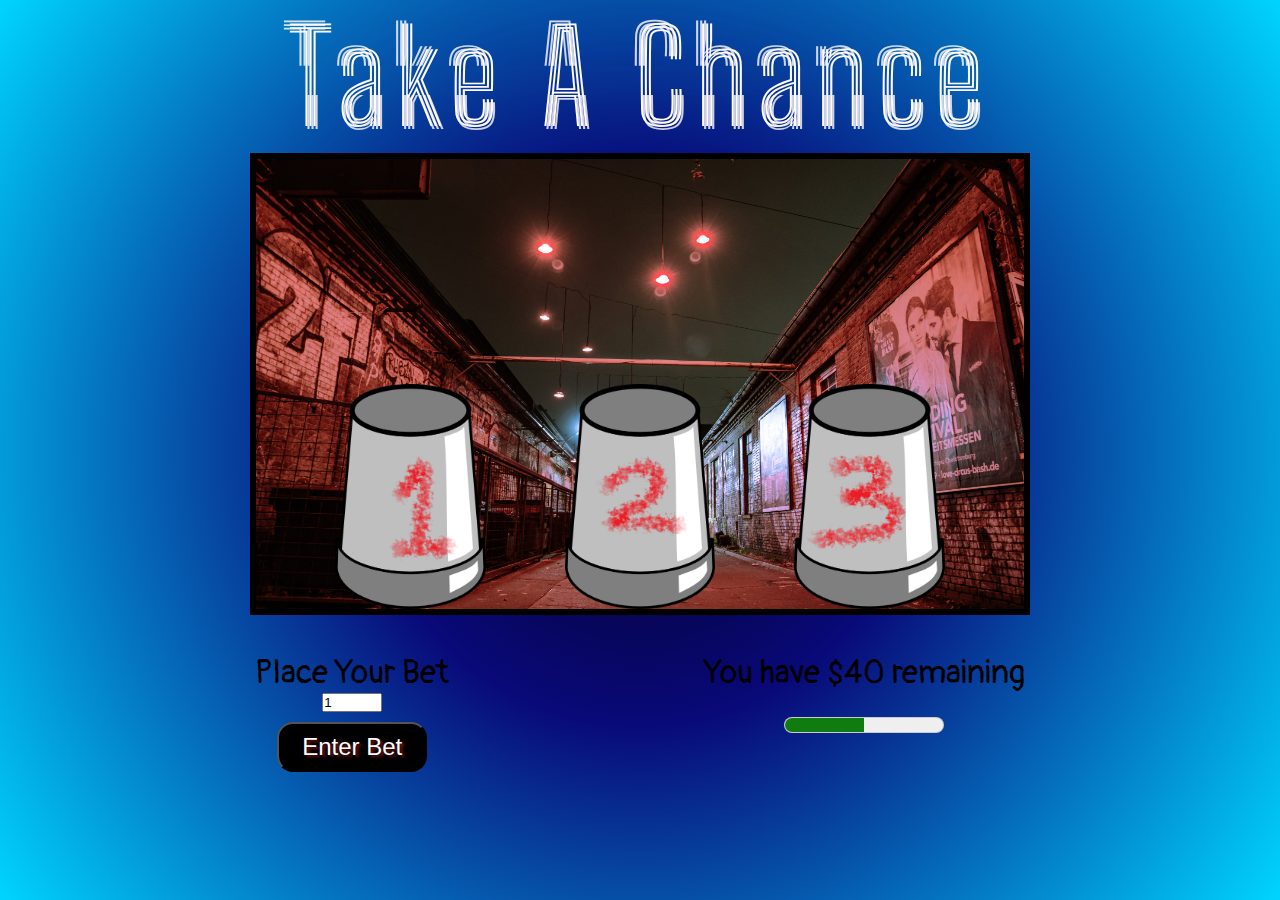
<file: Game/game.html>
<!DOCTYPE html>
<html>
  <head>
    <meta charset="utf-8" />
    <meta name="viewport" content="width=device-width, initial-scale=1" />
    <title>Take A Chance</title>
    <link rel="stylesheet" type="text/css" href="./game.css" />
    <link rel="stylesheet" type="text/css" href="../glitch.css" />
    <style>
      @import url("https://fonts.googleapis.com/css2?family=Big+Shoulders+Inline+Text:wght@600&family=Pangolin&display=swap");
    </style>
    <script type="module" src="./gameScript.mjs" async></script>
    <script type="module" src="./Common/cups.mjs" async></script>
    <script type="module" src="./Common/tokens.mjs" async></script>
    <script type="module" src="./Components/betting.js" async></script>
    <script type="module" src="./Components/playersBank.js" async></script>
    <script
      type="text/javascript"
      src="./Components/cityBackground.js"
      async
    ></script>
  </head>
  <body>
    <div class="game-container">
      <div class="title">
        <p class="glitch">
          <span aria-hidden="true">Take A Chance</span
          ><span aria-hidden="true">Take A Chance</span>Take A Chance
        </p>
      </div>
      <button id="location-setter">Change Location</button>
      <div class="action-container">
        <div class="round-result">
          <p id="result-display"></p>
        </div>
        <div class="cups" id="cup1-container">
          <img
            class="cup-image"
            id="cup1-image"
            src="../Assets/GameImg/cup1.png"
          />
        </div>
        <div class="cups" id="cup2-container">
          <img
            class="cup-image"
            id="cup2-image"
            src="../Assets/GameImg/cup2.png"
          />
        </div>
        <div class="cups" id="cup3-container">
          <img
            class="cup-image"
            id="cup3-image"
            src="../Assets/GameImg/cup3.png"
          />
        </div>
      </div>
      <div class="player-dashboard">
        <div class="bet" id="bet-container">
          <label for="bet">Place Your Bet</label>
          <input
            name="bet"
            id="bet-input"
            type="number"
            min="1"
            max="400"
            step="1"
            value="1"
          />
          <button id="enter-bet">Enter Bet</button>
          <p id="show-bet"></p>
        </div>
        <div class="bank">
          <p id="cash"></p>
          <meter
            id="meter"
            min="0"
            max="0"
            value="0"
            low="0"
            optimum="0"
          ></meter>
        </div>
      </div>
    </div>
  </body>
</html>
</file>
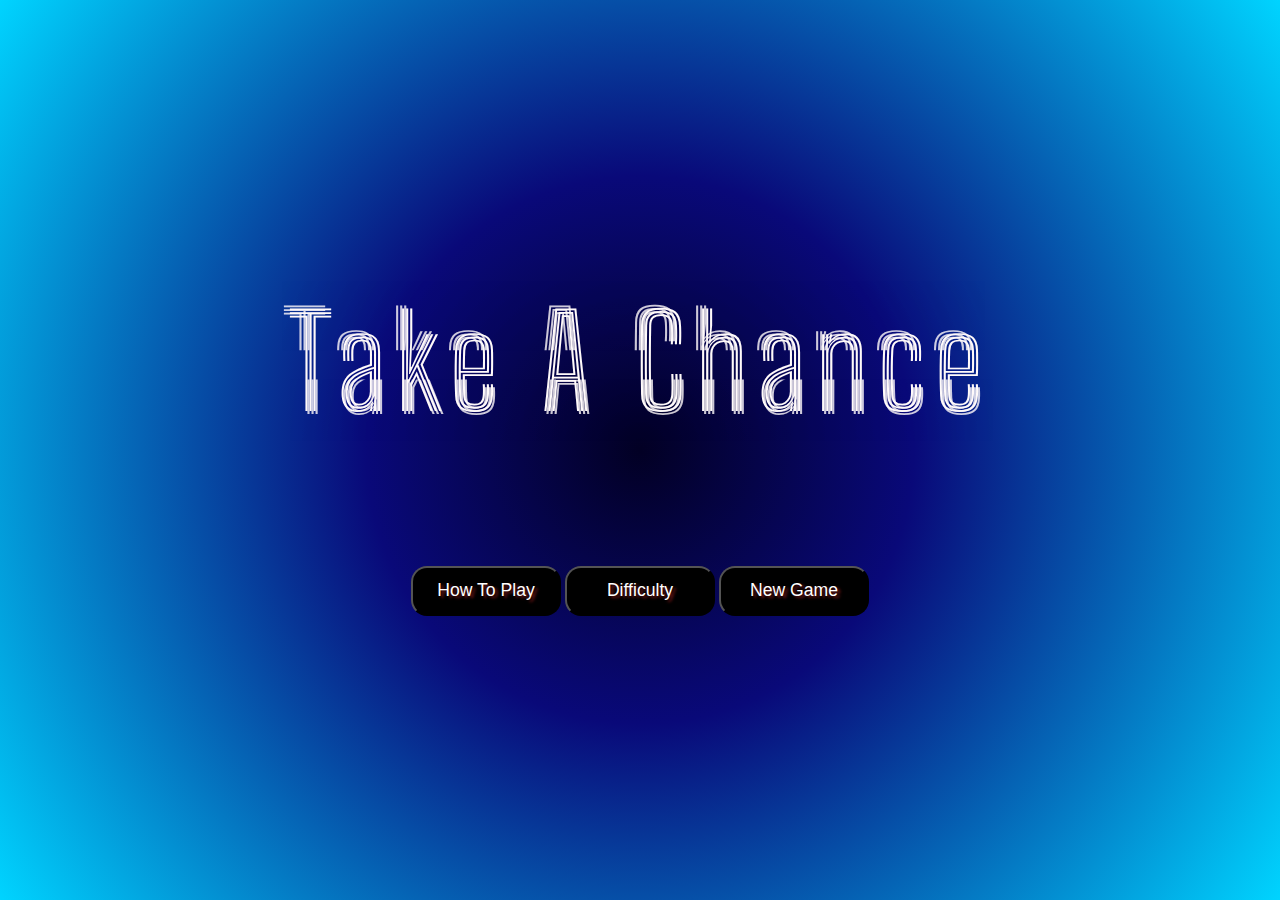
<file: Menu/menu.html>
<!DOCTYPE html>
<html lang="en">
  <head>
    <meta charset="UTF-8" />
    <meta http-equiv="X-UA-Compatible" content="IE=edge" />
    <meta name="viewport" content="width=device-width, initial-scale=1.0" />
    <title>Take A Chance</title>
    <link rel="stylesheet" href="./menu.css" />
    <link rel="stylesheet" href="../glitch.css" />
    <script type="module" src="./menu.js"></script>
    <style>
      @import url("https://fonts.googleapis.com/css2?family=Big+Shoulders+Inline+Text:wght@600&family=Pangolin&display=swap");
    </style>
  </head>
  <body>
    <div class="menu-container">
      <div class="title">
        <p class="glitch">
          <span aria-hidden="true">Take A Chance</span
          ><span aria-hidden="true">Take A Chance</span>Take A Chance
        </p>
      </div>
      <div id="intro-buttons">
        <div>
          <button type="button" id="open-instructions">How To Play</button>
          <button type="button" id="difficulty-selector">Difficulty</button>
          <button type="button" onclick="location.href='/Game/game.html'">
            New Game
          </button>
        </div>
        <div id="difficulty-container">
          <button type="button" class="difficulty-button" id="easy">
            Pub Meal
          </button>
          <button type="button" class="difficulty-button" id="medium">
            Nice Chinese Restaurant
          </button>
          <button type="button" class="difficulty-button" id="hard">
            Fine Dining
          </button>
        </div>
      </div>
      <div id="instructions-container">
        <p>
          <strong>HOW TO PLAY</strong><br /><br />Take a Chance is a game of
          luck.<br />You must guess which cup the ball is hiding under to win
          money.<br />Before starting a new game you can select your difficulty
          level, what you choose will change the amount of dollars you need to
          win and take Bianca out.<br /><br />
        </p>
        <ul>
          <li>Bar Food/Easy: $80</li>
          <li>Chinese Restaurant/Medium: $200</li>
          <li>Fine Dining/Hard: $400</li>
        </ul>
        <p>
          <br /><br />You can choose how much money you would like to bet by
          changing the amount in the 'Place Your Bet' field and clicking on the
          'Enter Bet' button.<br /><br />After setting your bet you can guess
          which cup the ball is hiding under by clicking on the cups.<br />If a
          ball is shown to be under your chosen cup the amount you bet will be
          added to your remaining cash. If a mini Hobo or crab is under your
          selected cup you will lose what you bet from your total.<br /><br />You
          lose when all your money is gone but if you manage to get your total
          cash level to or above the limit you set when choosing difficulty you
          have enough to take Bianca out to your chosen Restauraunt.
        </p>
        <button type="button" id="close-instructions">CLOSE</button>
      </div>
    </div>
  </body>
</html>
</file>
<file: Game/game.css>
* {
  margin: 0;
  padding: 0;
}

.game-container {
  display: flex;
  align-items: center;
  flex-direction: column;
  height: 100vh;
  text-align: center;
  overflow: hidden;
  background: rgb(2, 0, 36);
  background: radial-gradient(
    circle,
    rgba(2, 0, 36, 1) 0%,
    rgba(9, 9, 121, 1) 35%,
    rgba(0, 212, 255, 1) 100%
  );
}

.action-container {
  display: flex;
  justify-content: space-evenly;
  height: 50vh;
  width: 60vw;
  background-color: azure;
  border: solid 6px black;
  background-repeat: no-repeat;
  background-size: 100% 100%;
}

.cups {
  background-repeat: no-repeat;
  background-size: 70%;
  background-position: bottom;
}

.cup-image {
  height: 50%;
  margin-top: 150%;
  animation-duration: 3s;
  animation-timing-function: linear;
  animation-play-state: running;
}

#cup1-image {
  animation-name: "";
}
#cup2-image {
  animation-name: "";
}
#cup3-image {
  animation-name: "";
}

@keyframes liftcup {
  0% {
    margin-top: 150%;
  }

  50% {
    margin-top: 60%;
  }

  100% {
    margin-top: 150%;
  }
}

.player-dashboard {
  display: flex;
  justify-content: space-around;
  width: 80%;
  padding: 3%;
  font-family: "Pangolin", cursive;
  font-size: 2em;
}

.round-result {
  position: absolute;
  font-size: 4rem;
  font-family: "Pangolin", cursive;
  color: whitesmoke;
}

.bet {
  display: flex;
  flex-direction: column;
  align-items: center;
  height: 100%;
}

#enter-bet {
  background-color: black;
  color: white;
  font-size: 1.5rem;
  padding: 0.5rem;
  margin-top: 5%;
}

.bank {
  display: flex;
  flex-direction: column;
  align-items: center;
  height: 100%;
}

#meter {
  margin-top: 5%;
}

#location-setter {
  display: none;
}

button {
  height: 50px;
  width: 150px;
  border-radius: 16px;
  background-color: black;
  color: white;
  font-size: 1.1em;
  text-shadow: 3px 2px 3px rgb(116, 22, 22);
  outline: none;
  text-decoration: none;
  padding: 10px;
}
</file>
<file: glitch.css>
.glitch {
  font-family: "Big Shoulders Inline Text", cursive;
  font-size: 8rem;
  color: snow;
  letter-spacing: 0.5rem;
  position: relative;
  /* margin-bottom: 1%; */

  /* text-shadow: 0.05em 0 0 rgba(255, 0, 0, 0.75),
      -0.025em -0.05em 0 rgba(0, 255, 0, 0.75),
      0.025em 0.05em 0 rgba(0, 0, 255, 0.75);
  
    animation: glitch 2s infinite;
    animation-delay: 10s; */
}

.glitch span {
  position: absolute;
}

.glitch span:first-child {
  animation: glitch 0.65s infinite, pause 5s infinite;
  clip-path: polygon(0 0, 100% 0, 100% 45%, 0% 45%);
  transform: translate(-0.05em, -0.025em);
  opacity: 0.8;
}

.glitch span:last-child {
  animation: glitch 0.375s infinite, pause 5s infinite;
  clip-path: polygon(0 60%, 100% 60%, 100% 100%, 0% 100%);
  transform: translate(0.0125em, 0.025em);
  opacity: 0.8;
}

@keyframes glitch {
  0% {
    text-shadow: 0.05em 0 0 rgba(255, 0, 0, 0.75),
      -0.025em -0.05em 0 rgba(0, 255, 0, 0.75),
      0.025em 0.05em 0 rgba(0, 0, 255, 0.75);
  }

  14% {
    text-shadow: 0.05em 0 0 rgba(255, 0, 0, 0.75),
      -0.05em -0.025em 0 rgba(0, 255, 0, 0.75),
      -0.025em 0.05em 0 rgba(0, 0, 255, 0.75);
  }

  15% {
    text-shadow: -0.05em -0.025em 0 rgba(255, 0, 0, 0.75),
      0.025em 0.025em 0 rgba(0, 255, 0, 0.75),
      -0.05em -0.05em 0 rgba(0, 0, 255, 0.75);
  }

  49% {
    text-shadow: -0.05em -0.025em 0 rgba(255, 0, 0, 0.75),
      0.025em 0.025em 0 rgba(0, 255, 0, 0.75),
      -0.05em -0.05em 0 rgba(0, 0, 255, 0.75);
  }

  50% {
    text-shadow: 0.025em 0.05em 0 rgba(255, 0, 0, 0.75),
      0.05em 0 0 rgba(0, 255, 0, 0.75), 0 -0.05em 0 rgba(0, 0, 255, 0.75);
  }

  99% {
    text-shadow: 0.025em 0.05em 0 rgba(255, 0, 0, 0.75),
      -0.025em -0.05em 0 rgba(0, 255, 0, 0.75),
      0.025em 0.05em 0 rgba(0, 0, 255, 0.75);
  }

  100% {
    text-shadow: 0.05em 0 0 rgba(255, 0, 0, 0.75),
      -0.025em -0.025em 0 rgba(0, 255, 0, 0.75),
      -0.025em -0.05em 0 rgba(0, 0, 255, 0.75);
  }
}

@keyframes pause {
  0% {
    opacity: 0;
  }

  90% {
    opacity: 0;
  }

  90.1% {
    opacity: 1;
  }

  100% {
    opacity: 1;
  }
}
</file>
<file: Menu/menu.css>
* {
  margin: 0;
  padding: 0;
}

.menu-container {
  display: flex;
  flex-direction: column;
  justify-content: center;
  align-items: center;
  height: 100vh;

  background: rgb(2, 0, 36);
  background: radial-gradient(
    circle,
    rgba(2, 0, 36, 1) 0%,
    rgba(9, 9, 121, 1) 35%,
    rgba(0, 212, 255, 1) 100%
  );
}

#intro-glitch-container {
  grid-row: 2 / span 1;
  grid-column: 2 / span 2;
  margin-left: 2%;
}

#instructions-container {
  display: none;
  position: absolute;
  height: fit-content;
  background-color: black;
  color: azure;
  margin: 5%;
  padding: 5%;
  text-align: center;
  font-size: 1.5em;
}

#intro-buttons {
  display: flex;
  flex-direction: column;
  justify-content: center;
  align-items: center;
  margin-top: 10%;
}

#difficulty-container {
  display: none;
  flex-direction: column;
  position: fixed;
  margin-top: 20%;
}

.difficulty-button {
  margin-top: 5%;
  font-size: medium;
}

button:focus.difficulty {
  background: red;
}

button {
  height: 50px;
  width: 150px;
  border-radius: 16px;
  background-color: black;
  color: white;
  font-size: 1.1em;
  text-shadow: 3px 2px 3px rgb(116, 22, 22);
  padding: 10px;
  cursor: pointer;
}
</file>
